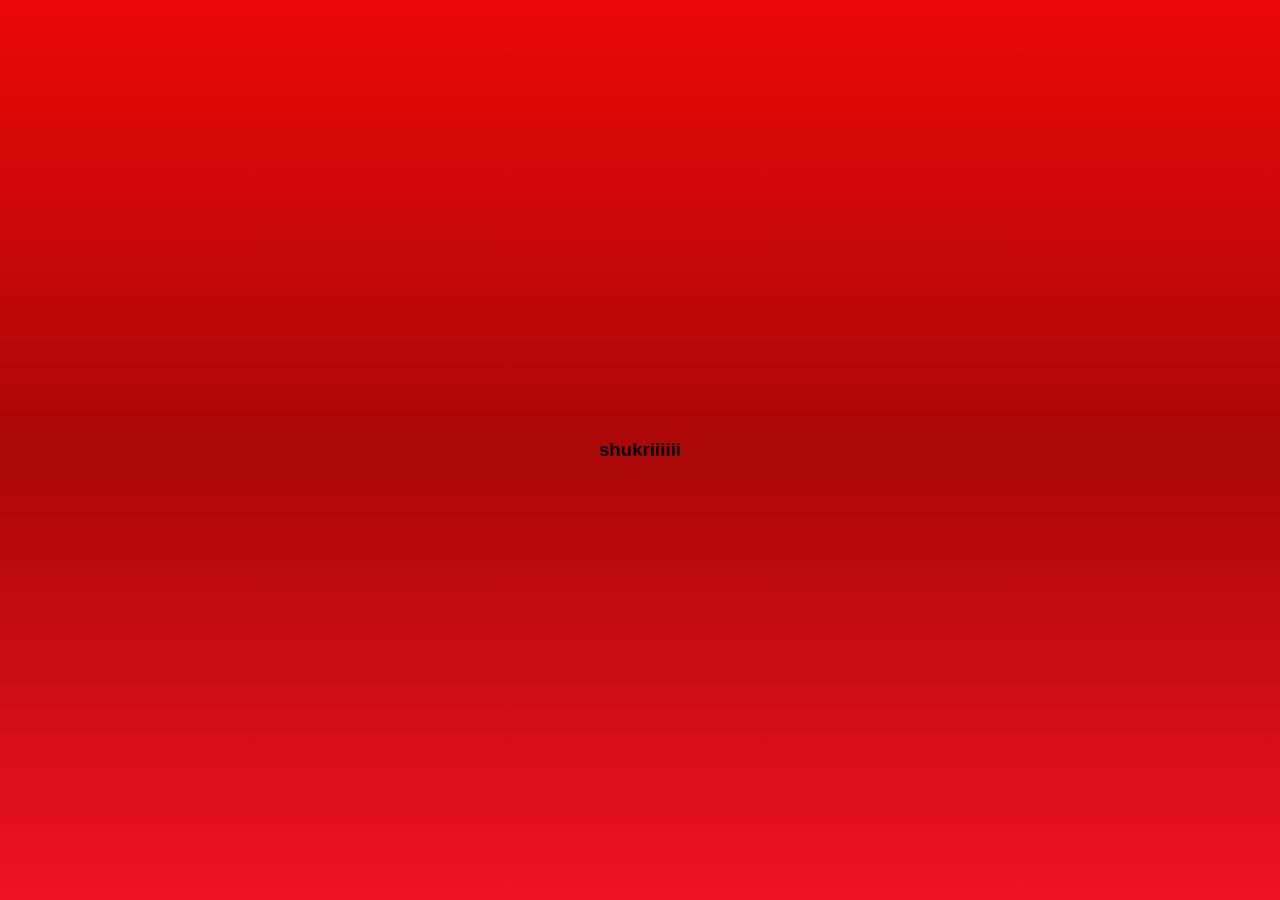
<file: homepage.html>
<!DOCTYPE html>
<html lang="en">
<head>
    <meta charset="UTF-8">
    <meta http-equiv="X-UA-Compatible" content="IE=edge">
    <meta name="viewport" content="width=device-width, initial-scale=1.0">
    <title>Document</title>
    <link rel="stylesheet" href="style.css">
</head>
<body>
    <h3>shukriiiiii</h3>
</body>
</html>
</file>
<file: style.css>
body{
	margin: 0;
	padding: 0;
	display: flex;
	justify-content: center;
	align-items: center;
	min-height: 100vh;
	font-family: 'Jost', sans-serif;
	background: linear-gradient(to bottom, #eb0808, #aa0707, #ee1224);
}
.main{
	width: 350px;
	height: 500px;
	background: red;
	overflow: hidden;
	background: url("https://doc-08-2c-docs.googleusercontent.com/docs/securesc/68c90smiglihng9534mvqmq1946dmis5/fo0picsp1nhiucmc0l25s29respgpr4j/1631524275000/03522360960922298374/03522360960922298374/1Sx0jhdpEpnNIydS4rnN4kHSJtU1EyWka?e=view&authuser=0&nonce=gcrocepgbb17m&user=03522360960922298374&hash=tfhgbs86ka6divo3llbvp93mg4csvb38") no-repeat center/ cover;
	border-radius: 10px;
	box-shadow: 5px 20px 50px #000;
}
#chk{
	display: none;
}
.signup{
	position: relative;
	width:100%;
	height: 100%;
}
label{
	color: #fff;
	font-size: 2.3em;
	justify-content: center;
	display: flex;
	margin: 60px;
	font-weight: bold;
	cursor: pointer;
	transition: .5s ease-in-out;
}
input{
	width: 60%;
	height: 20px;
	background: white;
	justify-content: center;
	display: flex;
	margin: 20px auto;
	padding: 10px;
	border: none;
	outline: none;
	border-radius: 5px;
}
button{
	width: 60%;
	height: 40px;
	margin: 10px auto;
	justify-content: center;
	display: block;
	color: #fff;
	background: #573b8a;
	font-size: 1em;
	font-weight: bold;
	margin-top: 20px;
	outline: none;
	border: none;
	border-radius: 5px;
	transition: .2s ease-in;
	cursor: pointer;
}
button:hover{
	background: #6d44b8;
}
.login{
	height: 460px;
	background: #eee;
	border-radius: 60% / 10%;
	transform: translateY(-180px);
	transition: .8s ease-in-out;
}
.login label{
	color: #573b8a;
	transform: scale(.6);
}

#chk:checked ~ .login{
	transform: translateY(-500px);
}
#chk:checked ~ .login label{
	transform: scale(1);	
}
#chk:checked ~ .signup label{
	transform: scale(.6);
}
</file>
